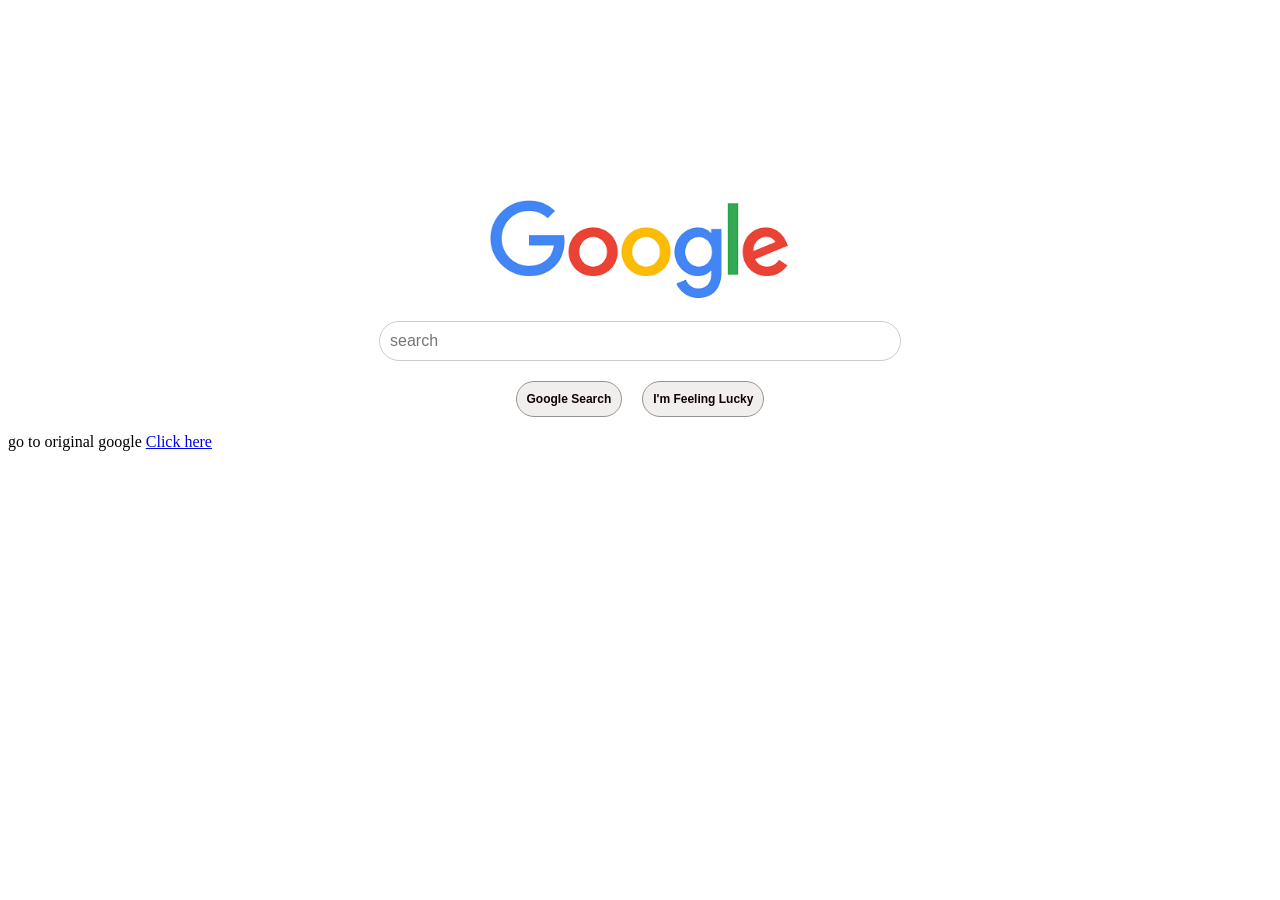
<file: google_clone/google.html>
<!DOCTYPE html>
<html>
    <head>
        <title>Google Clone</title>
        <link rel="stylesheet" href="style_google.css">
    </head>

    <body>
        <div main>
            <img class="logo-img" src="google.png">

            <input class="search-box" type="text" placeholder="search">
            <div class="button-wrapper">
                <button class="button">Google Search</button>
                <button class="button">I'm Feeling Lucky</button>
            </div>

            <p class="link" >go to original google
                <a href="https://google.com/" target="_blank">Click here</a>
            </p>
        </div>
    </body>
</html>
</file>
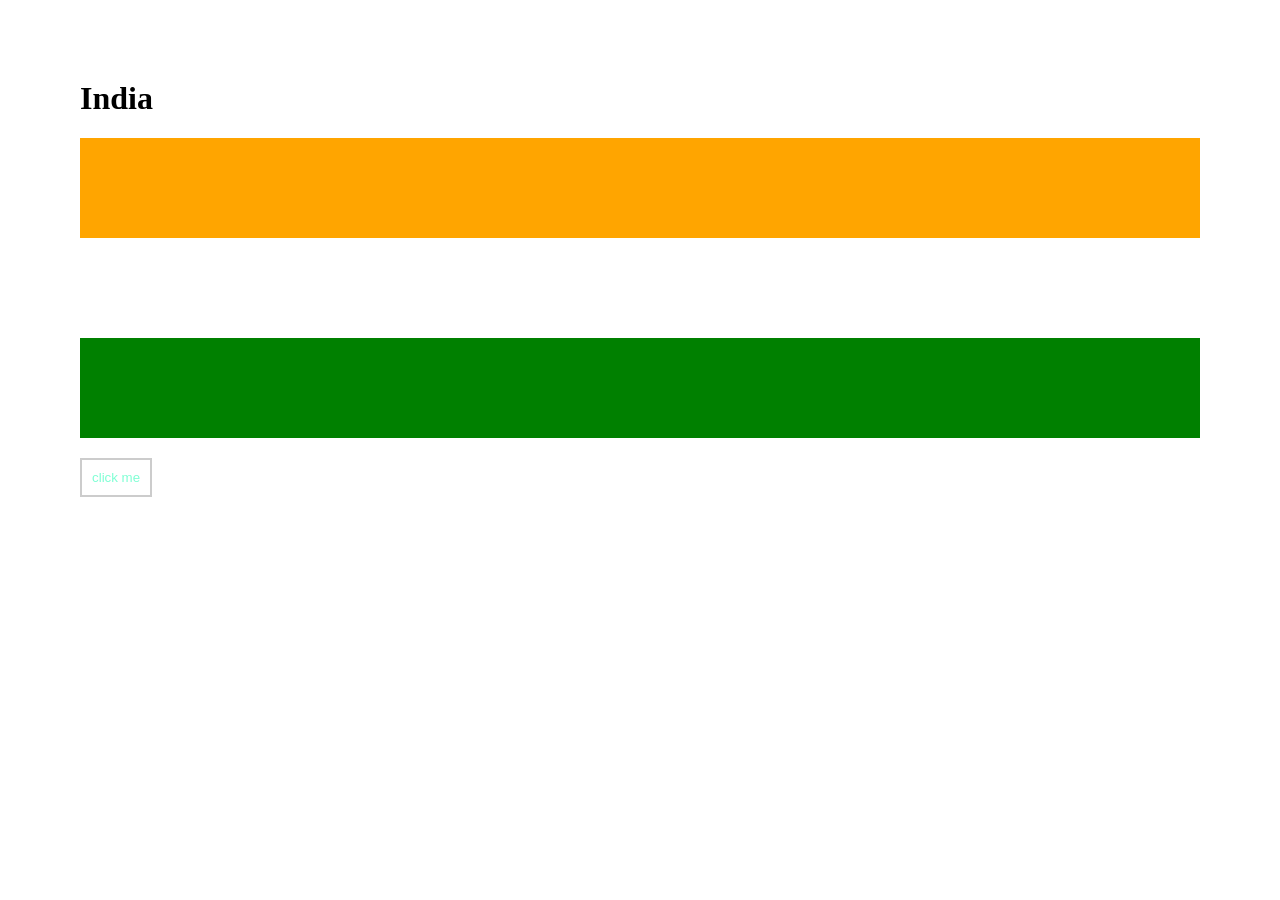
<file: india/india.html>
<!doctype html>
<html>
    <head>
        <link rel="stylesheet" href="flag_style.css">
    </head>
    <body>
        <h1>India</h1>
        <div class="orange"></div>
        <div class="white"></div>
        <div class="green"></div>

        <div class="button">
            <button>click me</button>
        </div>
    </body>
</html>
</file>
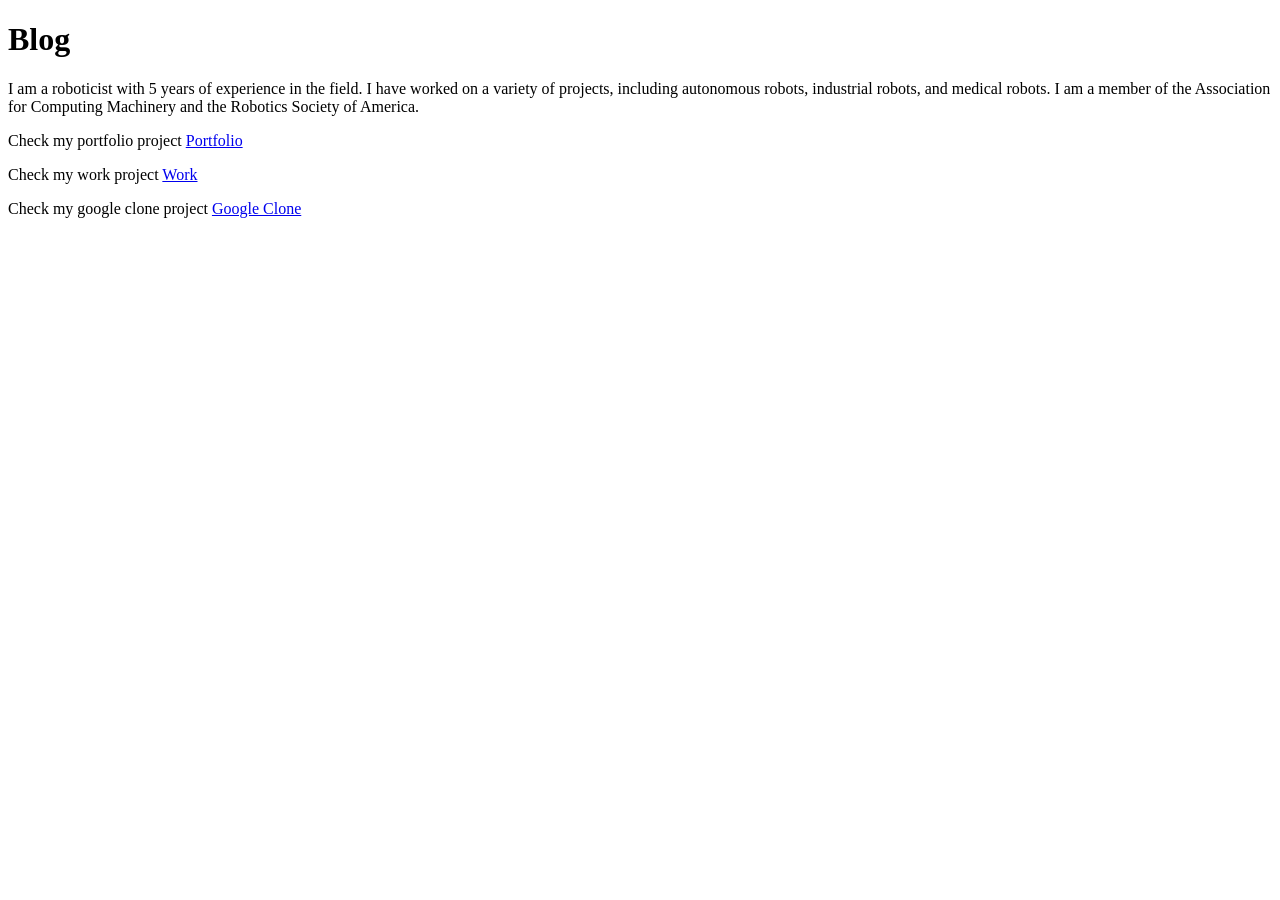
<file: portfolio/blog.html>
<!DOCTYPE html>
<html>
    <head></head>
    <body>
        <h1>Blog</h1>
        <p>I am a roboticist with 5 years of experience in the field. I have worked on a variety of projects, including autonomous robots, industrial robots, and medical robots. I am a member of the Association for Computing Machinery and the Robotics Society of America.</p>

        <p>Check my portfolio project 
            <a href="portfolio.html" >Portfolio</a>
        </p>

        <p>Check my work project 
            <a href="work.html" >Work</a>
        </p>

        <p>Check my google clone project 
            <a href="google.html" >Google Clone</a>
        </p>
    </body>
</html>
</file>
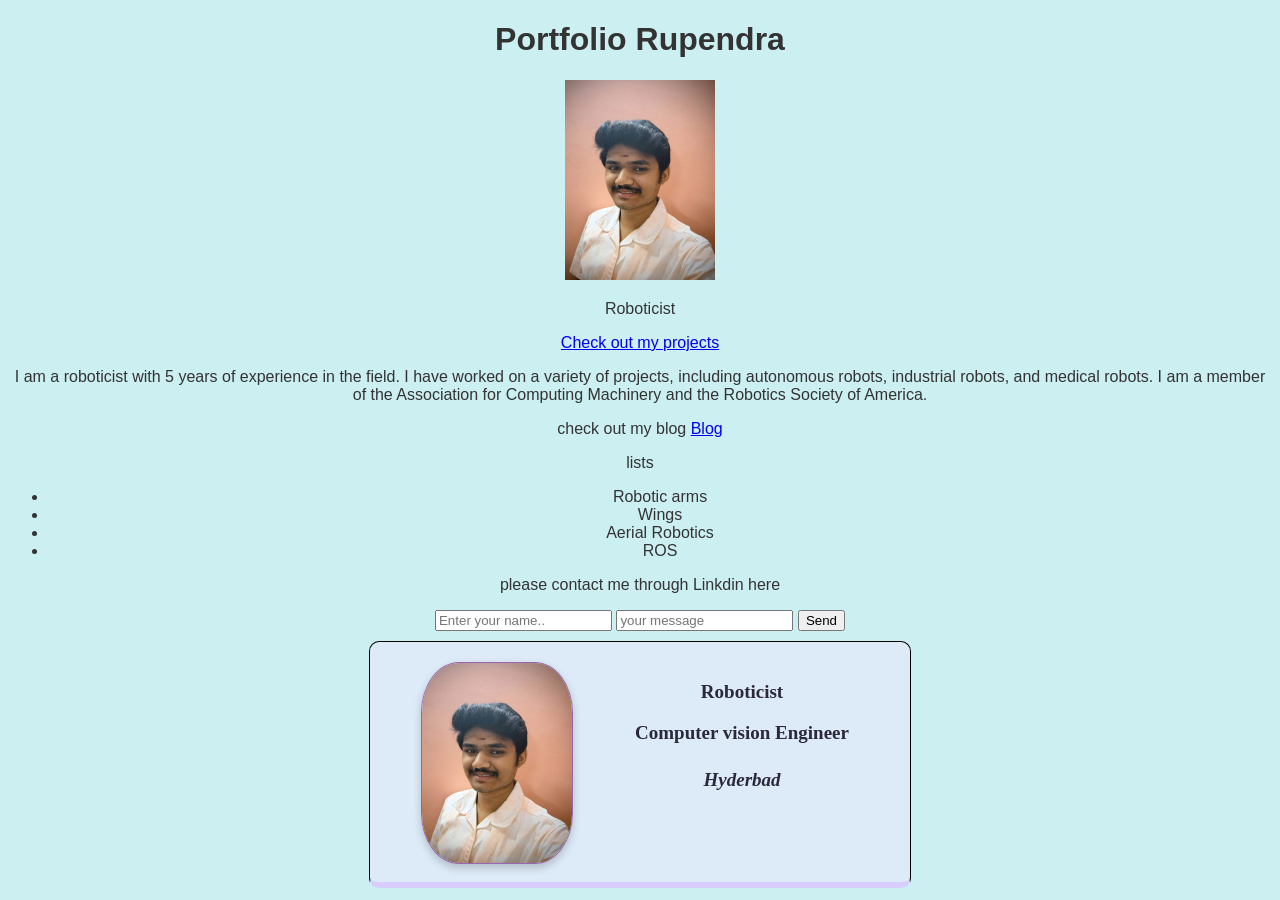
<file: portfolio/portfolio.html>
<!doctype html>
<html>
    <head>
        <link rel="stylesheet" href="porfolio.css">
    </head>
    <body>
        <h1>Portfolio Rupendra</h1>

        <img src="Rupendra.jpeg" alt="Rupendra" width="150" height="200">

        <p>Roboticist</p>

        <a href="work.html">Check out my projects</a>

        <p>I am a roboticist with 5 years of experience in the field. I have worked on a variety of projects, including autonomous robots, industrial robots, and medical robots. I am a member of the Association for Computing Machinery and the Robotics Society of America.</p>

        <p>
            check out my blog <a href="blog.html">Blog</a>
        </p>

        <p>lists</p>
        <ul>
            <li>Robotic arms</li>
            <li>Wings</li>
            <li>Aerial Robotics</li>
            <li>ROS</li>
        </ul>

        <p>please contact me through Linkdin here</p>
        <input type="text" placeholder="Enter your name..">
        <input type="text" placeholder="your message">
        <button type="submit">Send</button>

        <div class="card">
            <img src="Rupendra.jpeg" class = "avatar border" width="150" height="200">
            <div class="card-content ">
                <p>Roboticist</p>
               
                <p>Computer vision Engineer</p>
                <h4 class="italic">Hyderbad</h4>
            </div>
        </div>
    </body>
</html>
</file>
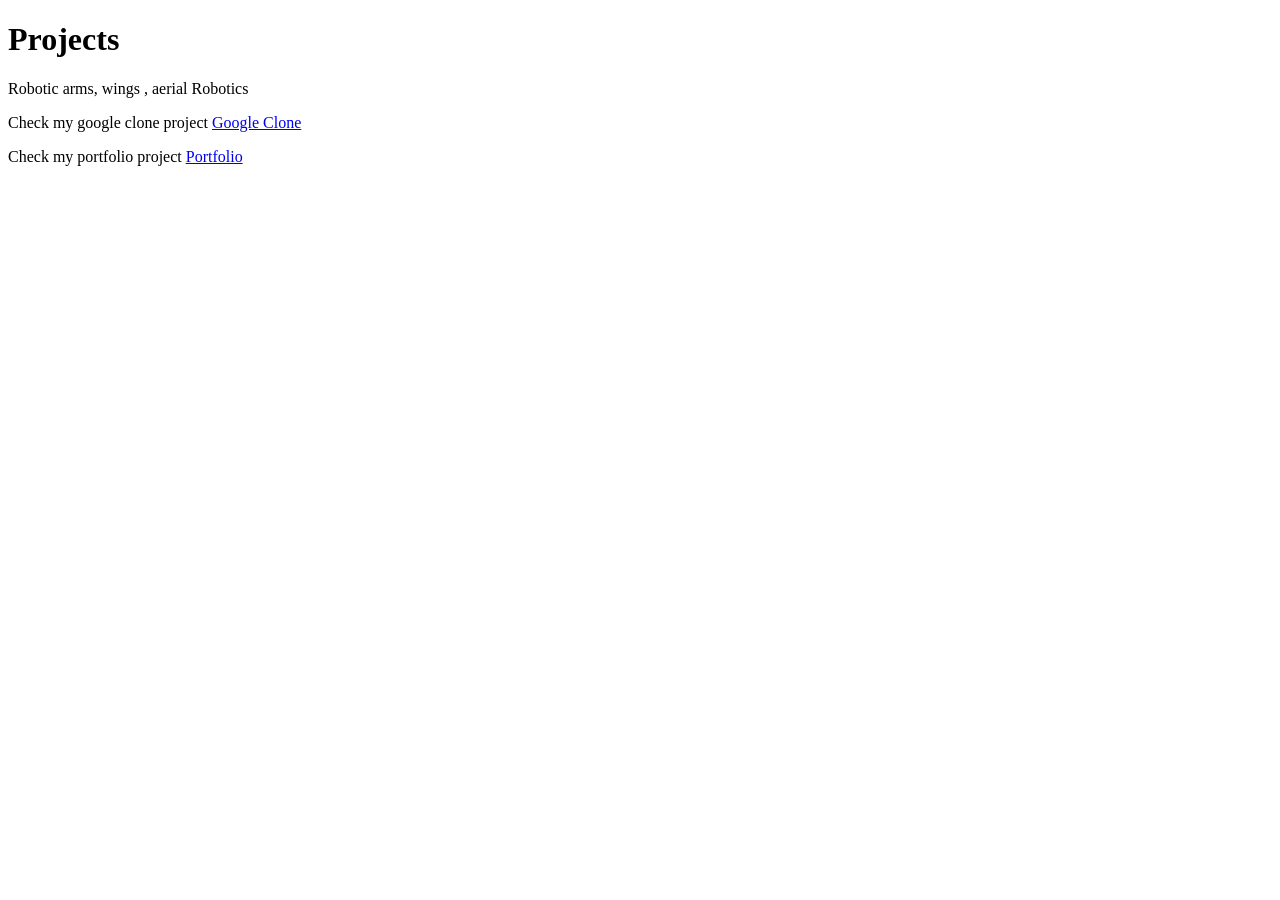
<file: portfolio/work.html>
<!doctype html>
<html>
    <head></head>
    <body>
        <h1>Projects</h1>

        <p>Robotic  arms, wings , aerial Robotics</p>

        <p>Check my google clone project 
            <a href="https://google.com/" target="_blank">Google Clone</a>
        </p>

        <p>Check my portfolio project 
            <a href="portfolio.html" target="_blank">Portfolio</a>
        </p>
    </body>
</html>
</file>
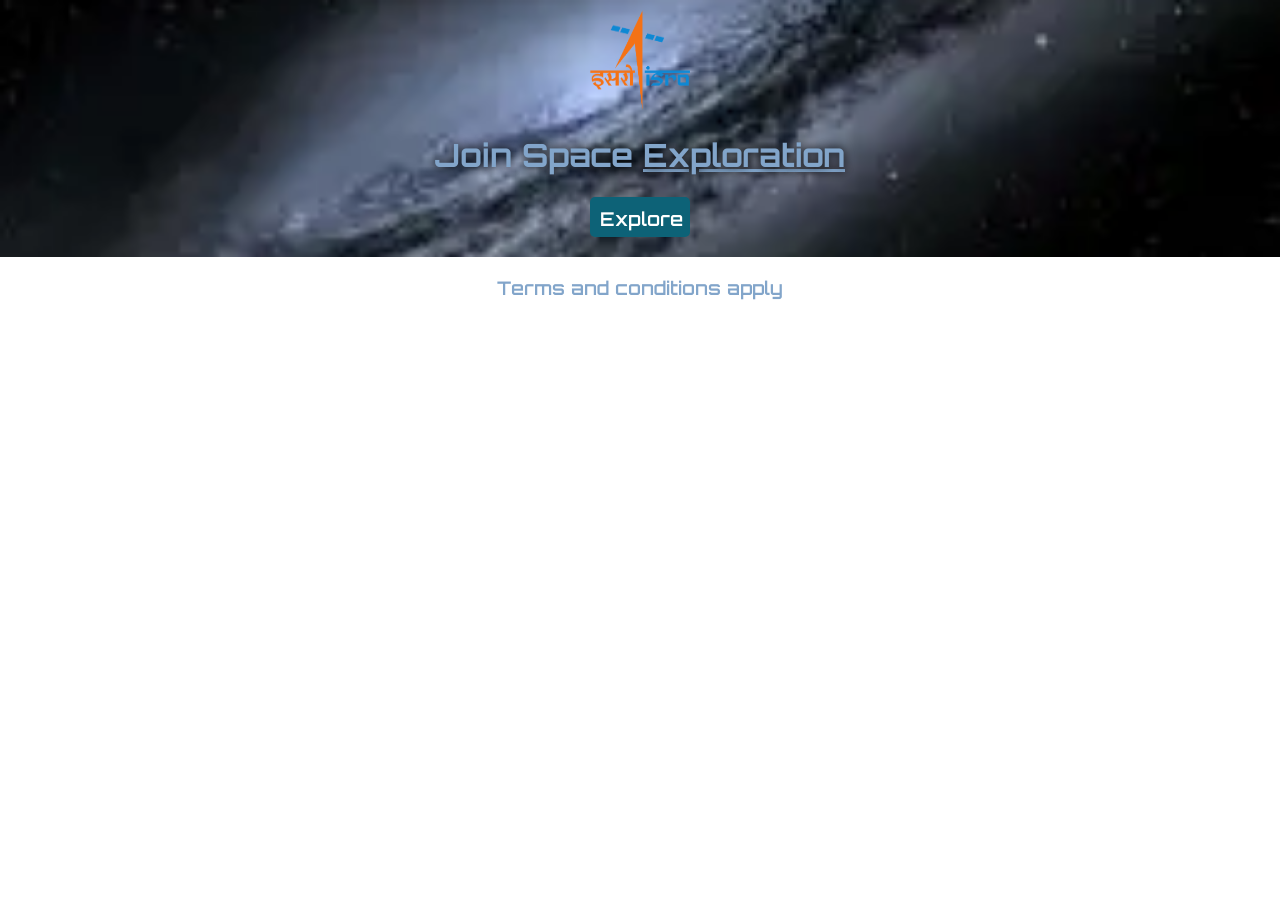
<file: space_exploration/space.html>
<!DOCTYPE html>
<html lang="en">
    <head>
        <link rel="stylesheet" href="space.css">
        <link rel="preconnect" href="https://fonts.googleapis.com">
        <link rel="preconnect" href="https://fonts.gstatic.com" crossorigin>
        <link href="https://fonts.googleapis.com/css2?family=Orbitron:wght@400..900&display=swap" rel="stylesheet">
        
    </head>
    <body>
        <div id="hero">
            <img src="isro.png" id="isro">
            <div class="text orbitron-text">
                <h1>Join Space <span id="cta">Exploration</span></h1>
            </div>
            <div>
                <button class="btn orbitron-text">Explore</button>
            </div>
        </div>
        <h3 class="orbitron-text">Terms and conditions apply</h3>
    </body>
</html>
</file>
<file: google_clone/style_google.css>
/* body{
    background-color: white;
    text-align: center;
    color: black;
    font-family: Arial, Helvetica, sans-serif;
    margin-top: 100px;
    margin-left: 100px;
    margin-right: 100px;
    margin-bottom: 100px;
    padding-top: 100px;
    padding-left: 100px; 
    padding-right: 100px;
    padding-bottom: 100px;

} */


.main{
    margin-top: 100px;

    
}

.button-wrapper{
    display: flex;
    justify-content: center;
    gap: 20px;
}

button{
    /* display: block; */
    color: #110303;
    border:  1.3px solid  #969393;
    background: rgb(241, 238, 238);
    padding: 10px;
    border-radius: 20px;
    font-size: 12px;
    font-family: Arial, Helvetica, sans-serif;
    font-weight: bold;
    
    /* gap: 50px; */
}

.search-box{
    display: block;
    width: 500px;
    line-height: 15px;
    border-radius: 20px;
    border: 1px solid #ccc;
    padding: 10px;
    font-size: 16px;
    margin-top: 20px;
    margin-bottom: 20px;
    margin-left: auto;
    margin-right: auto;
    /* align-items: center; */
}

.logo-img{
    display: block;
    width: 300px;
    margin-top: 200px;
    margin-bottom: 10px;
    /* align-items: center; */
    margin-left: auto;
    margin-right: auto;
}
</file>
<file: india/flag_style.css>
body{
    margin: 80px;
}

.orange{
    background-color: orange;
    width: 100%;
    height: 100px;
}

.white{
    background-color: white;
    width: 100%;
    height: 100px;
}

.green{
    background-color: green;
    width: 100%;
    height: 100px;
}

button{
    margin-top: 20px;
    color: aquamarine;
    background: white;
    border: 2px solid #ccc;
    padding: 10px;
    
}
</file>
<file: portfolio/porfolio.css>
body{
    margin-top: 10px;
    font-family: Arial, Helvetica, sans-serif;
    background-color: #cceff1;
    color: #333;
    text-align: center;
}

.avatar{
    border-radius: 25%;
    overlay: scale(1.1);
    transition: all 0.3s ease;
    box-shadow: 0 4px 8px 0 rgba(0, 0, 0, 0.2);

}


.card{
    border: 1px solid black;
    border-radius: 10px;
    margin: 10px auto;
    width: 500px;
    height: 200px;
    padding: 20px;
    display: flex;
    justify-content: space-around;
    background: #ddebf8;
    color: #2b2839;
    border-bottom: 6px solid #d8cefe ;
}

.border{
    border: 1px solid #9a66af;
}

.card-content{
    margin-right: 10px;
    font-size: 19px;
    font-weight: bold;
    border-color: #5c1a1a;
    font-family: 'Franklin Gothic Medium';
    
}

.italic{
    font-style: italic;
}
</file>
<file: space_exploration/space.css>
body{
    margin: 0;
    text-align: center;

    color: #82a5ca;

    font-family: "Orbitron"
    
    
}

#hero{
    background-image: url("universe.webp");
    background-size: cover;
    background-position: center;
    background-repeat: no-repeat;
    padding: 10px;
}

.text{
    /* padding: 10px; */
    text-align: center;
    text-shadow: 0px 0px 10px black;
}

.btn{
    font-family: 'Volkhov';
    background-color: #0d6277;
    color: #fff;
    border: none;
    border-radius: 5px;
    cursor: pointer;
    font-size: 19px;
    font-weight: bold;
    padding: 10px;
    margin-bottom: 10px;
    width: 100px;
    height: 40px;
    transition: all 0.3s ease;
}

.orbitron-text {
  font-family: "Orbitron", sans-serif;
  font-optical-sizing: auto;
  font-weight: 600;
  font-style: normal;
}

#cta{
    /* text-underline-position: above; */
    text-decoration: underline;
}

#isro{
    width: 100px;
    height: 100px;
    
}
</file>
